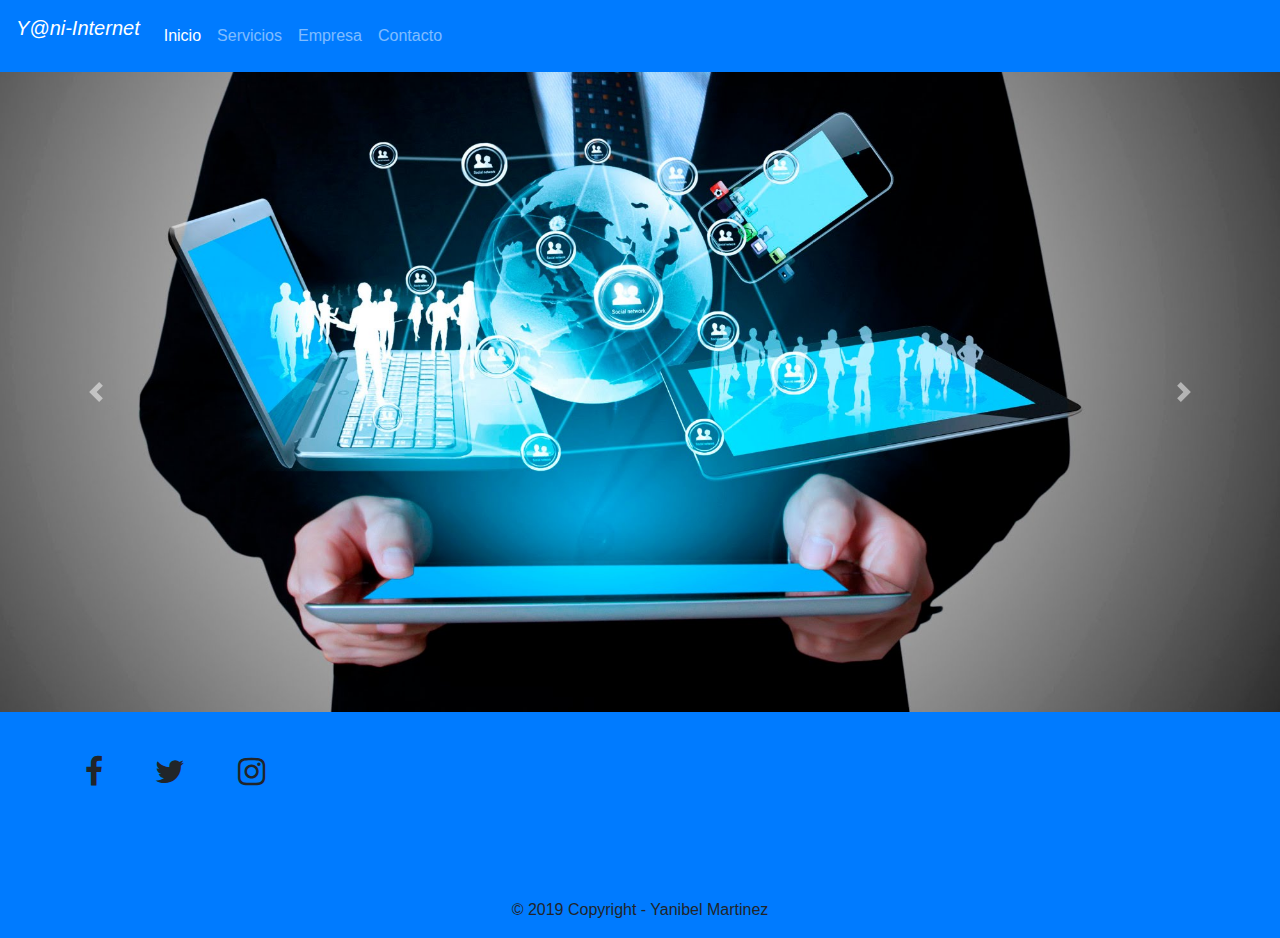
<file: index.html>
<!DOCTYPE html>
<html lang="en">
<head>
    <meta charset="UTF-8">
    <meta name="viewport" content="width=device-width, initial-scale=1.0">
    <meta http-equiv="X-UA-Compatible" content="ie=edge">
    <!-- Estilos CSS-->
    <link rel="stylesheet" href="./css/estilo.css">
    <!-- Font Awesome -->
    <link href="https://stackpath.bootstrapcdn.com/font-awesome/4.7.0/css/font-awesome.min.css" rel="stylesheet" integrity="sha384-wvfXpqpZZVQGK6TAh5PVlGOfQNHSoD2xbE+QkPxCAFlNEevoEH3Sl0sibVcOQVnN" crossorigin="anonymous">


    <!-- Bootstrap CSS -->
    <link rel="stylesheet" href="https://stackpath.bootstrapcdn.com/bootstrap/4.3.1/css/bootstrap.min.css" integrity="sha384-ggOyR0iXCbMQv3Xipma34MD+dH/1fQ784/j6cY/iJTQUOhcWr7x9JvoRxT2MZw1T" crossorigin="anonymous">


    <!-- Titulo de la pagina-->
    <title>Inicio</title>
</head>
<body>
    <!-- Navbar -->
    <nav class="navbar navbar-expand-lg navbar-dark bg-primary">
            <a class="navbar-brand" href="./index.html"> <p class="font-italic">Y@ni-Internet</p> </a>
            <button class="navbar-toggler" type="button" data-toggle="collapse" data-target="#navbarNavDropdown" aria-controls="navbarNavDropdown" aria-expanded="false" aria-label="Toggle navigation">
              <span class="navbar-toggler-icon"></span>
            </button>
            <div class="collapse navbar-collapse" id="navbarNavDropdown">
              <ul class="navbar-nav">
                <li class="nav-item active">
                  <a class="nav-link" href="./index.html">Inicio <span class="sr-only">(current)</span></a>
                </li>
                <li class="nav-item">
                  <a class="nav-link" href="./servicios.html">Servicios</a>
                </li>
                <li class="nav-item">
                  <a class="nav-link" href="./empresa.html">Empresa</a>
                </li>
                <li class="nav-item">
                  <a class="nav-link" href="./contacto.html">Contacto</a>
                </li>
              </ul>
            </div>
          </nav>

          <div id="carouselExampleControls" class="carousel slide" data-ride="carousel">
                <div class="carousel-inner">
                  <div class="carousel-item active">
                    <img src="./imagenes/1.jpg" class="d-block w-100" alt="...">
                  </div>
                  <div class="carousel-item">
                    <img src="./imagenes/2.jpg" class="d-block w-100" alt="...">
                  </div>
                  <div class="carousel-item">
                    <img src="./imagenes/3.jpg" class="d-block w-100" alt="...">
                  </div>
                </div>
                <a class="carousel-control-prev" href="#carouselExampleControls" role="button" data-slide="prev">
                  <span class="carousel-control-prev-icon" aria-hidden="true"></span>
                  <span class="sr-only">Previous</span>
                </a>
                <a class="carousel-control-next" href="#carouselExampleControls" role="button" data-slide="next">
                  <span class="carousel-control-next-icon" aria-hidden="true"></span>
                  <span class="sr-only">Next</span>
                </a>
              </div>

              <!-- Footer -->
<footer class="page-footer font-small bg-primary">

  <!-- Footer Elements -->
  <div class="container">

    <!-- Grid row-->
    <div class="row">

      <!-- Grid column -->
      <div class="col-md-12 py-5">
        <div class="mb-5 flex-center">

          <!-- Facebook -->
          <a class="fb-ic">
            <i class="fa fa-facebook-f fa-lg white-text mr-md-5 mr-3 fa-2x"> </i>
          </a>
          <!-- Twitter -->
          <a class="tw-ic">
            <i class="fa fa-twitter fa-lg white-text mr-md-5 mr-3 fa-2x"> </i>
          </a>
          <!--Instagram-->
          <a class="ins-ic">
            <i class="fa fa-instagram fa-lg white-text mr-md-5 mr-3 fa-2x"> </i>
          </a>
        </div>
      </div>
      <!-- Grid column -->

    </div>
    <!-- Grid row-->

  </div>
  <!-- Footer Elements -->

  <!-- Copyright -->
  <div class="footer-copyright text-center py-3">© 2019 Copyright - Yanibel Martinez
  </div>
  <!-- Copyright -->

</footer>
<!-- Footer -->

    <!-- Optional JavaScript -->
    <!-- jQuery first, then Popper.js, then Bootstrap JS -->
    <script src="https://code.jquery.com/jquery-3.3.1.slim.min.js" integrity="sha384-q8i/X+965DzO0rT7abK41JStQIAqVgRVzpbzo5smXKp4YfRvH+8abtTE1Pi6jizo" crossorigin="anonymous"></script>
    <script src="https://cdnjs.cloudflare.com/ajax/libs/popper.js/1.14.7/umd/popper.min.js" integrity="sha384-UO2eT0CpHqdSJQ6hJty5KVphtPhzWj9WO1clHTMGa3JDZwrnQq4sF86dIHNDz0W1" crossorigin="anonymous"></script>
    <script src="https://stackpath.bootstrapcdn.com/bootstrap/4.3.1/js/bootstrap.min.js" integrity="sha384-JjSmVgyd0p3pXB1rRibZUAYoIIy6OrQ6VrjIEaFf/nJGzIxFDsf4x0xIM+B07jRM" crossorigin="anonymous"></script>
  </body>
</html>
</file>
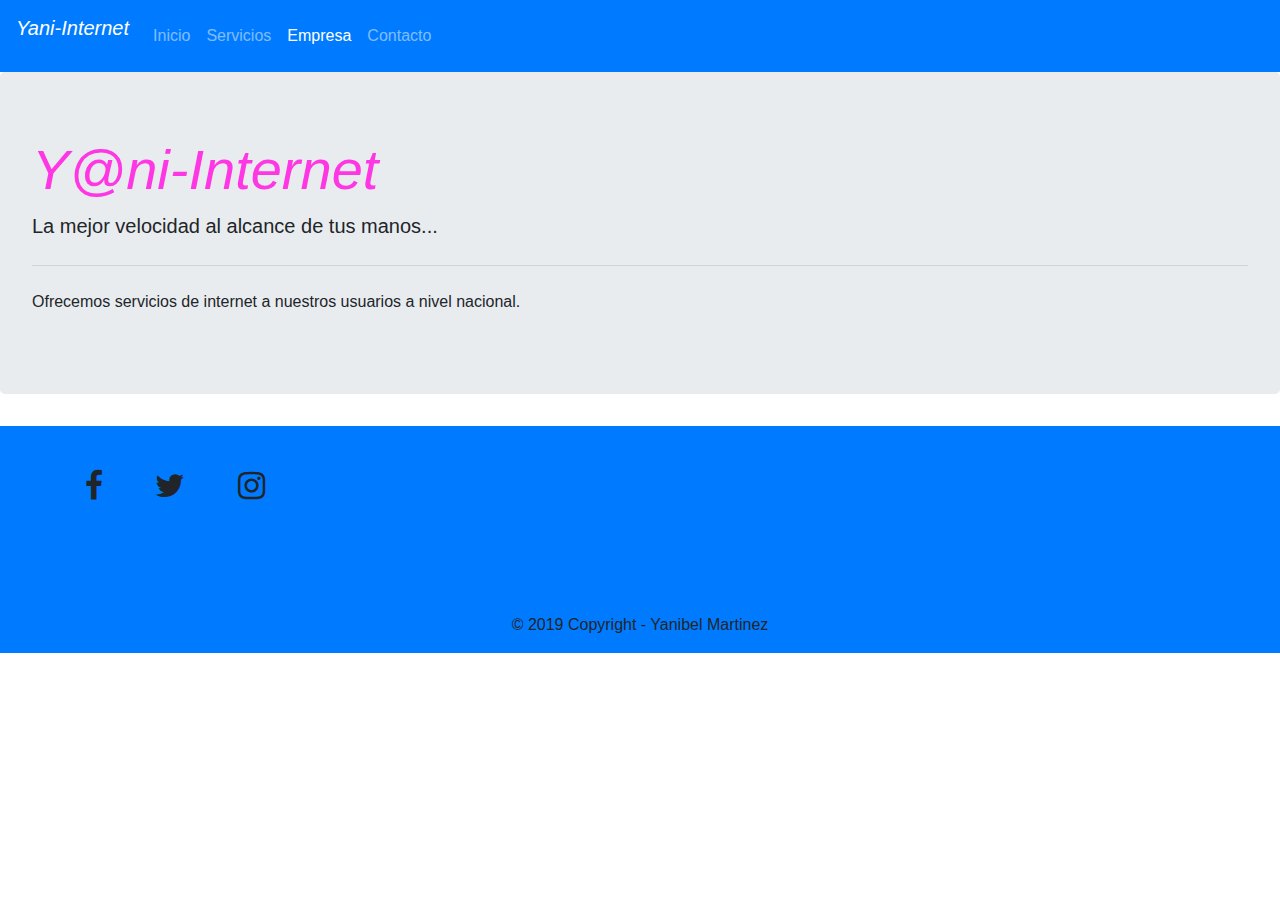
<file: empresa.html>
<!DOCTYPE html>
<html lang="en">
<head>
    <meta charset="UTF-8">
    <meta name="viewport" content="width=device-width, initial-scale=1.0">
    <meta http-equiv="X-UA-Compatible" content="ie=edge">
    <!-- Estilos CSS-->
    <link rel="stylesheet" href="./css/estilo.css">
    <!-- Font Awesome -->
    <link href="https://stackpath.bootstrapcdn.com/font-awesome/4.7.0/css/font-awesome.min.css" rel="stylesheet" integrity="sha384-wvfXpqpZZVQGK6TAh5PVlGOfQNHSoD2xbE+QkPxCAFlNEevoEH3Sl0sibVcOQVnN" crossorigin="anonymous">

    <!-- Bootstrap CSS -->
    <link rel="stylesheet" href="https://stackpath.bootstrapcdn.com/bootstrap/4.3.1/css/bootstrap.min.css" integrity="sha384-ggOyR0iXCbMQv3Xipma34MD+dH/1fQ784/j6cY/iJTQUOhcWr7x9JvoRxT2MZw1T" crossorigin="anonymous">


    <!-- Titulo de la pagina-->
    <title>Empresa</title>
</head>
<body>
        <!-- Navbar -->
        <nav class="navbar navbar-expand-lg navbar-dark bg-primary">
          <a class="navbar-brand" href="./index.html"> <p class="font-italic">Yani-Internet</p> </a>
          <button class="navbar-toggler" type="button" data-toggle="collapse" data-target="#navbarNavDropdown" aria-controls="navbarNavDropdown" aria-expanded="false" aria-label="Toggle navigation">
            <span class="navbar-toggler-icon"></span>
          </button>
          <div class="collapse navbar-collapse" id="navbarNavDropdown">
            <ul class="navbar-nav">
              <li class="nav-item">
                <a class="nav-link" href="./index.html">Inicio <span class="sr-only">(current)</span></a>
              </li>
              <li class="nav-item">
                <a class="nav-link" href="./servicios.html">Servicios</a>
              </li>
              <li class="nav-item active">
                <a class="nav-link" href="./empresa.html">Empresa</a>
              </li>
              <li class="nav-item">
                <a class="nav-link" href="./contacto.html">Contacto</a>
              </li>
            </ul>
          </div>
        </nav>


       <!-- Jumbotron -->
       <div class="jumbotron">
            <h1 class="display-4 font-italic">Y@ni-Internet</h1>
            <p class="lead">La mejor velocidad al alcance de tus manos...</p>
            <hr class="my-4">
            <p>Ofrecemos servicios de internet a nuestros usuarios a nivel nacional.</p>
          </div>   

                        <!-- Footer -->
<footer class="page-footer font-small bg-primary">

  <!-- Footer Elements -->
  <div class="container">

    <!-- Grid row-->
    <div class="row">

      <!-- Grid column -->
      <div class="col-md-12 py-5">
        <div class="mb-5 flex-center">

          <!-- Facebook -->
          <a class="fb-ic">
            <i class="fa fa-facebook-f fa-lg white-text mr-md-5 mr-3 fa-2x"> </i>
          </a>
          <!-- Twitter -->
          <a class="tw-ic">
            <i class="fa fa-twitter fa-lg white-text mr-md-5 mr-3 fa-2x"> </i>
          </a>
          <!--Instagram-->
          <a class="ins-ic">
            <i class="fa fa-instagram fa-lg white-text mr-md-5 mr-3 fa-2x"> </i>
          </a>
        </div>
      </div>
      <!-- Grid column -->

    </div>
    <!-- Grid row-->

  </div>
  <!-- Footer Elements -->

  <!-- Copyright -->
  <div class="footer-copyright text-center py-3">© 2019 Copyright - Yanibel Martinez
  </div>
  <!-- Copyright -->

</footer>
<!-- Footer -->
    <!-- Optional JavaScript -->
    <!-- jQuery first, then Popper.js, then Bootstrap JS -->
    <script src="https://code.jquery.com/jquery-3.3.1.slim.min.js" integrity="sha384-q8i/X+965DzO0rT7abK41JStQIAqVgRVzpbzo5smXKp4YfRvH+8abtTE1Pi6jizo" crossorigin="anonymous"></script>
    <script src="https://cdnjs.cloudflare.com/ajax/libs/popper.js/1.14.7/umd/popper.min.js" integrity="sha384-UO2eT0CpHqdSJQ6hJty5KVphtPhzWj9WO1clHTMGa3JDZwrnQq4sF86dIHNDz0W1" crossorigin="anonymous"></script>
    <script src="https://stackpath.bootstrapcdn.com/bootstrap/4.3.1/js/bootstrap.min.js" integrity="sha384-JjSmVgyd0p3pXB1rRibZUAYoIIy6OrQ6VrjIEaFf/nJGzIxFDsf4x0xIM+B07jRM" crossorigin="anonymous"></script>
  </body>
</html>
</file>
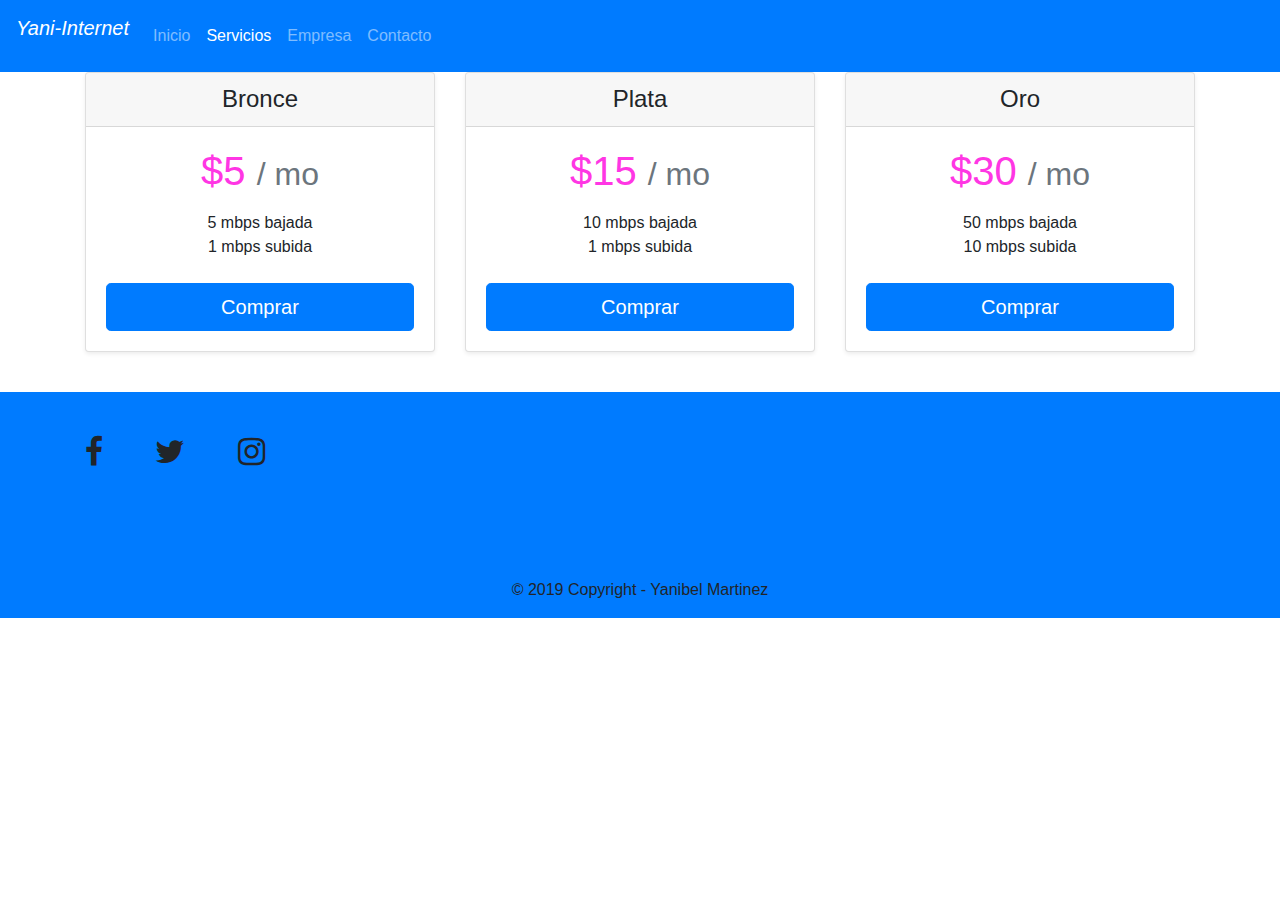
<file: servicios.html>
<!DOCTYPE html>
<html lang="en">
<head>
    <meta charset="UTF-8">
    <meta name="viewport" content="width=device-width, initial-scale=1.0">
    <meta http-equiv="X-UA-Compatible" content="ie=edge">
    <!-- Estilos CSS-->
    <link rel="stylesheet" href="./css/estilo.css">
    <!-- Font Awesome -->
    <link href="https://stackpath.bootstrapcdn.com/font-awesome/4.7.0/css/font-awesome.min.css" rel="stylesheet" integrity="sha384-wvfXpqpZZVQGK6TAh5PVlGOfQNHSoD2xbE+QkPxCAFlNEevoEH3Sl0sibVcOQVnN" crossorigin="anonymous">

    <!-- Bootstrap CSS -->
    <link rel="stylesheet" href="https://stackpath.bootstrapcdn.com/bootstrap/4.3.1/css/bootstrap.min.css" integrity="sha384-ggOyR0iXCbMQv3Xipma34MD+dH/1fQ784/j6cY/iJTQUOhcWr7x9JvoRxT2MZw1T" crossorigin="anonymous">


    <!-- Titulo de la pagina-->
    <title>Servicios</title>
</head>
<body>
      <!-- Navbar -->
        <nav class="navbar navbar-expand-lg navbar-dark bg-primary">
          <a class="navbar-brand" href="./index.html"> <p class="font-italic">Yani-Internet</p> </a>
          <button class="navbar-toggler" type="button" data-toggle="collapse" data-target="#navbarNavDropdown" aria-controls="navbarNavDropdown" aria-expanded="false" aria-label="Toggle navigation">
            <span class="navbar-toggler-icon"></span>
          </button>
          <div class="collapse navbar-collapse" id="navbarNavDropdown">
            <ul class="navbar-nav">
              <li class="nav-item">
                <a class="nav-link" href="./index.html">Inicio <span class="sr-only">(current)</span></a>
              </li>
              <li class="nav-item active">
                <a class="nav-link" href="./servicios.html">Servicios</a>
              </li>
              <li class="nav-item">
                <a class="nav-link" href="./empresa.html">Empresa</a>
              </li>
              <li class="nav-item">
                <a class="nav-link" href="./contacto.html">Contacto</a>
              </li>
            </ul>
          </div>
        </nav>

          
          <div class="container">
                <div class="card-deck mb-3 text-center">
                  <div class="card mb-4 shadow-sm">
                    <div class="card-header">
                      <h4 class="my-0 font-weight-normal">Bronce</h4>
                    </div>
                    <div class="card-body">
                      <h1 class="card-title pricing-card-title">$5 <small class="text-muted">/ mo</small></h1>
                      <ul class="list-unstyled mt-3 mb-4">
                        <li>5 mbps bajada</li>
                        <li>1 mbps subida</li>
                      </ul>
                      <button type="button" class="btn btn-lg btn-block btn-primary">Comprar</button>
                    </div>
                  </div>
                  <div class="card mb-4 shadow-sm">
                    <div class="card-header">
                      <h4 class="my-0 font-weight-normal">Plata</h4>
                    </div>
                    <div class="card-body">
                      <h1 class="card-title pricing-card-title">$15 <small class="text-muted">/ mo</small></h1>
                      <ul class="list-unstyled mt-3 mb-4">
                        <li>10 mbps bajada</li>
                        <li>1 mbps subida</li>
                      </ul>
                      <button type="button" class="btn btn-lg btn-block btn-primary">Comprar</button>
                    </div>
                  </div>
                  <div class="card mb-4 shadow-sm">
                    <div class="card-header">
                      <h4 class="my-0 font-weight-normal">Oro</h4>
                    </div>
                    <div class="card-body">
                      <h1 class="card-title pricing-card-title">$30 <small class="text-muted">/ mo</small></h1>
                      <ul class="list-unstyled mt-3 mb-4">
                        <li>50 mbps bajada</li>
                        <li>10 mbps subida</li>
                      </ul>
                      <button type="button" class="btn btn-lg btn-block btn-primary">Comprar</button>
                    </div>
                  </div>
                </div>
                </div>
              
              <!-- Footer -->
              <footer class="page-footer font-small bg-primary">

                <!-- Footer Elements -->
                <div class="container">
              
                  <!-- Grid row-->
                  <div class="row">
              
                    <!-- Grid column -->
                    <div class="col-md-12 py-5">
                      <div class="mb-5 flex-center">
              
                        <!-- Facebook -->
                        <a class="fb-ic">
                          <i class="fa fa-facebook-f fa-lg white-text mr-md-5 mr-3 fa-2x"> </i>
                        </a>
                        <!-- Twitter -->
                        <a class="tw-ic">
                          <i class="fa fa-twitter fa-lg white-text mr-md-5 mr-3 fa-2x"> </i>
                        </a>
                        <!--Instagram-->
                        <a class="ins-ic">
                          <i class="fa fa-instagram fa-lg white-text mr-md-5 mr-3 fa-2x"> </i>
                        </a>
                      </div>
                    </div>
                    <!-- Grid column -->
              
                  </div>
                  <!-- Grid row-->
              
                </div>
                <!-- Footer Elements -->
              
                <!-- Copyright -->
                <div class="footer-copyright text-center py-3">© 2019 Copyright - Yanibel Martinez
                </div>
                <!-- Copyright -->
              
              </footer>
              <!-- Footer -->

    <!-- Optional JavaScript -->
    <!-- jQuery first, then Popper.js, then Bootstrap JS -->
    <script src="https://code.jquery.com/jquery-3.3.1.slim.min.js" integrity="sha384-q8i/X+965DzO0rT7abK41JStQIAqVgRVzpbzo5smXKp4YfRvH+8abtTE1Pi6jizo" crossorigin="anonymous"></script>
    <script src="https://cdnjs.cloudflare.com/ajax/libs/popper.js/1.14.7/umd/popper.min.js" integrity="sha384-UO2eT0CpHqdSJQ6hJty5KVphtPhzWj9WO1clHTMGa3JDZwrnQq4sF86dIHNDz0W1" crossorigin="anonymous"></script>
    <script src="https://stackpath.bootstrapcdn.com/bootstrap/4.3.1/js/bootstrap.min.js" integrity="sha384-JjSmVgyd0p3pXB1rRibZUAYoIIy6OrQ6VrjIEaFf/nJGzIxFDsf4x0xIM+B07jRM" crossorigin="anonymous"></script>
  </body>
</html>
</file>
<file: css/estilo.css>
h1{
    color:#ff36e4;
}
.header {
    color: #ff36e4;
    font-size: 27px;
    padding: 10px;
}

.bigicon {
    font-size: 35px;
    color: #fff236;
}
</file>
